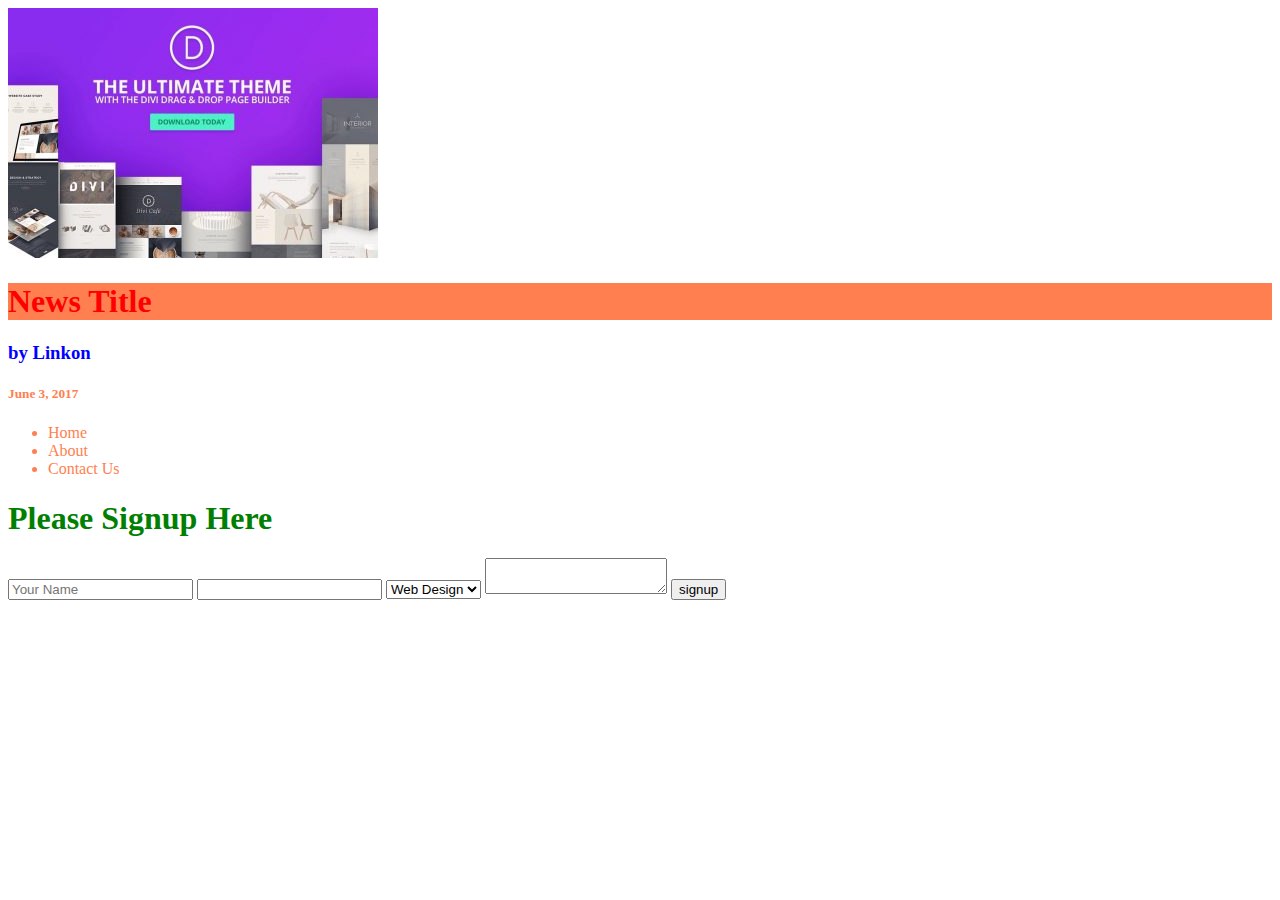
<file: index.html>
<!DOCTYPE html>
<html>
	<head>
		<title>SSWEB-1</title>
		<link rel="stylesheet" href="style.css">
	</head>


	<body>
	<!-- news section -->
	<div>
		<!-- news image -->
		<img src="one.jpg" alt="Image">
		<!-- News title and author info -->
		<h1 id="title">News Title</h1>
		<h3>by Linkon</h3>
		<h5 class="one">June 3, 2017</h5>
		<!-- list tag  -->
	</div>
	<!-- menu section -->
	<div>
		<ul>
			<li class="one">Home</li>
			<li class="one">About</li>
			<li class="one">Contact Us</li>
		</ul>
	</div>
	<!-- signup form section -->
	<div>
		<h1 id="signup">Please Signup Here</h1>
		<form action="#" method="#">
		
			<input type="text" name="" placeholder="Your Name" required>
			<input type="password" name="">
			<select>
				<option>Web Design</option>
				<option>GD</option>
				<option>Wordpress</option>
			</select>
			<textarea>
				
			</textarea>
			<input type="submit" name="" value="signup">

		</form>
	</div>
	

	





	</body>
</html>
</file>
<file: style.css>
#title{
	color: red;
	background: coral;
}

#signup{
	color: green;
}

h3{
	color: blue;
}

.one{
	color: coral;
}
</file>
